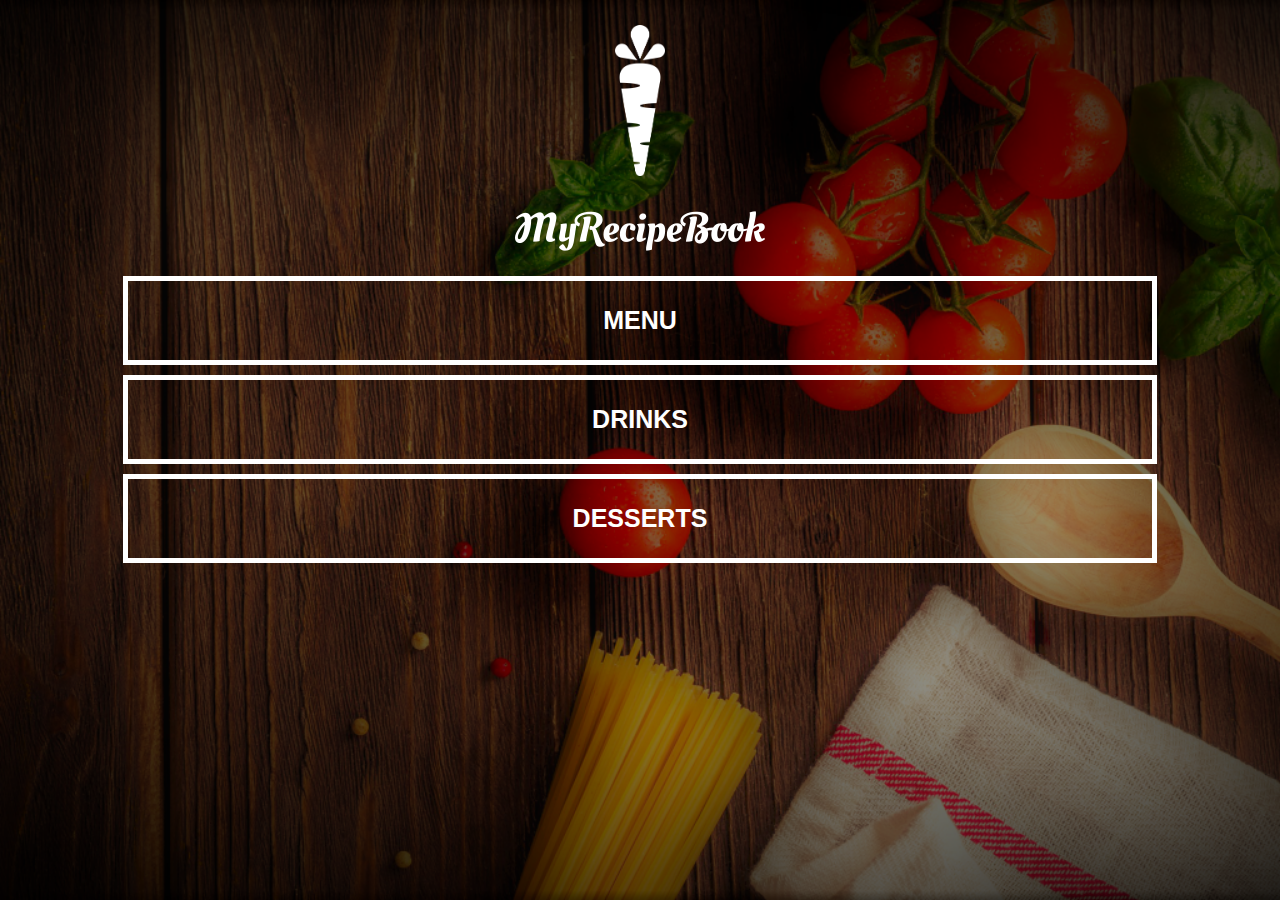
<file: index.html>
<!DOCTYPE html>
<html>
    <head>
        <title>My Recipe Book</title>
        <meta charset="UTF-8">
        <meta name="viewport" content="width=device-width, initial-scale=1.0">
        <link rel="stylesheet" href="style.css">
    </head>
    <body class="body-home">
    <div id="home">
        <img src="images/logo-img.png" id="home-logo-img">
        <img src="images/logo-text.png" id="home-logo-text">
        <div class="home-menu">

            <a href="list-recipes.html?category=main" class="home-menu-item">
                <p>Menu</p>
            </a> 
            <a href="list-recipes.html?category=drink" class="home-menu-item">
                <p>Drinks</p>
            </a> 
            <a href="list-recipes.html?category=dessert" class="home-menu-item">
                <p>Desserts</p>
            </a>
        </div>    
    </div>
    </body>
</html>
</file>
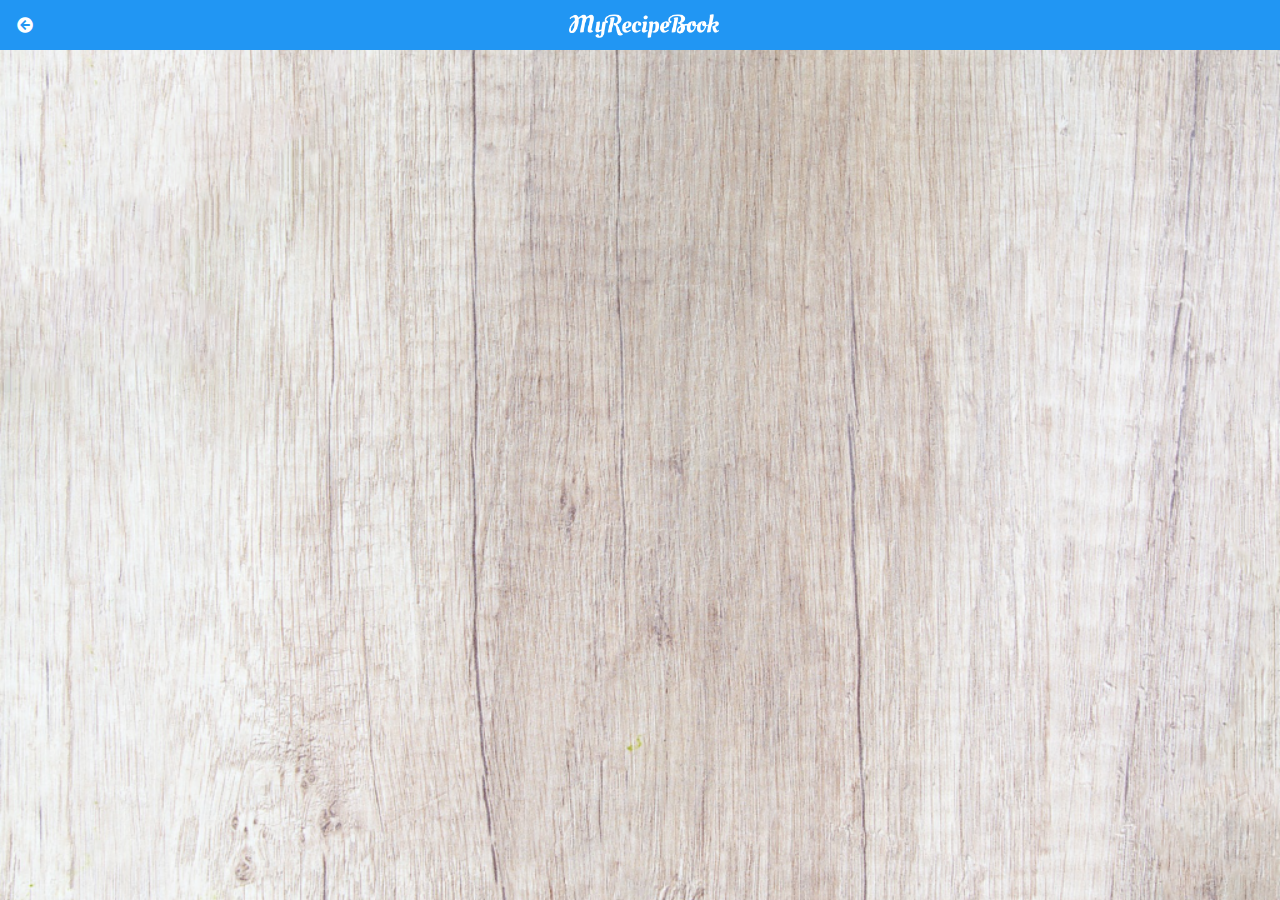
<file: list-recipes.html>
<!DOCTYPE html>
<html>
    <head>
        <title>My Recipe Book</title>
        <meta charset="UTF-8">
        <meta name="viewport" content="width=device-width, initial-scale=1.0">
        <link rel="stylesheet" href="style.css">
        <link rel="stylesheet" href="fontAwesome/css/all.css">
    </head>
    <body class="body-meals" onload="getRecipeList()">
        <div class="header">
            <a href="index.html">
                <i class="fas fa-arrow-circle-left"></i>
            </a>
            <img src="images/logo-text.png">
        </div>
        
        <div id="meals">
            
            <div class="meals-list" id="output">
                
            </div>
            
        </div>

        <script>
            var category = getCategory();
            
            function getRecipeList(){
                var rootPath = "https://mysite.itvarsity.org/api/recipe-book/";
                var fullPath = rootPath + "get-recipes/?category=" + category;

                fetch(fullPath)
                    .then(function(response){
                        return response.json();
                    })

                    .then(function(data){
                        var output = "";

                        for(a = 0; a < data.length; a++){
                            output += `
                                <a href="show-recipe.html?id=${data[a].id}">
                                    <div class="meals-list-items">
                                        <h1>${data[a].title} <i class="fas fa-chevron-circle-right"></i></h1>
                                        <p>${data[a].description}</p>
                                    </div>
                                </a>
                            `;
                        }
                    document.getElementById("output").innerHTML = output;
                    })
            }

            function getCategory(){
                var url = window.location.href;
                var pos = url.search("=");
                var category = url.slice(pos + 1)

                return category;
            }
        </script>
    </body>
</html>
</file>
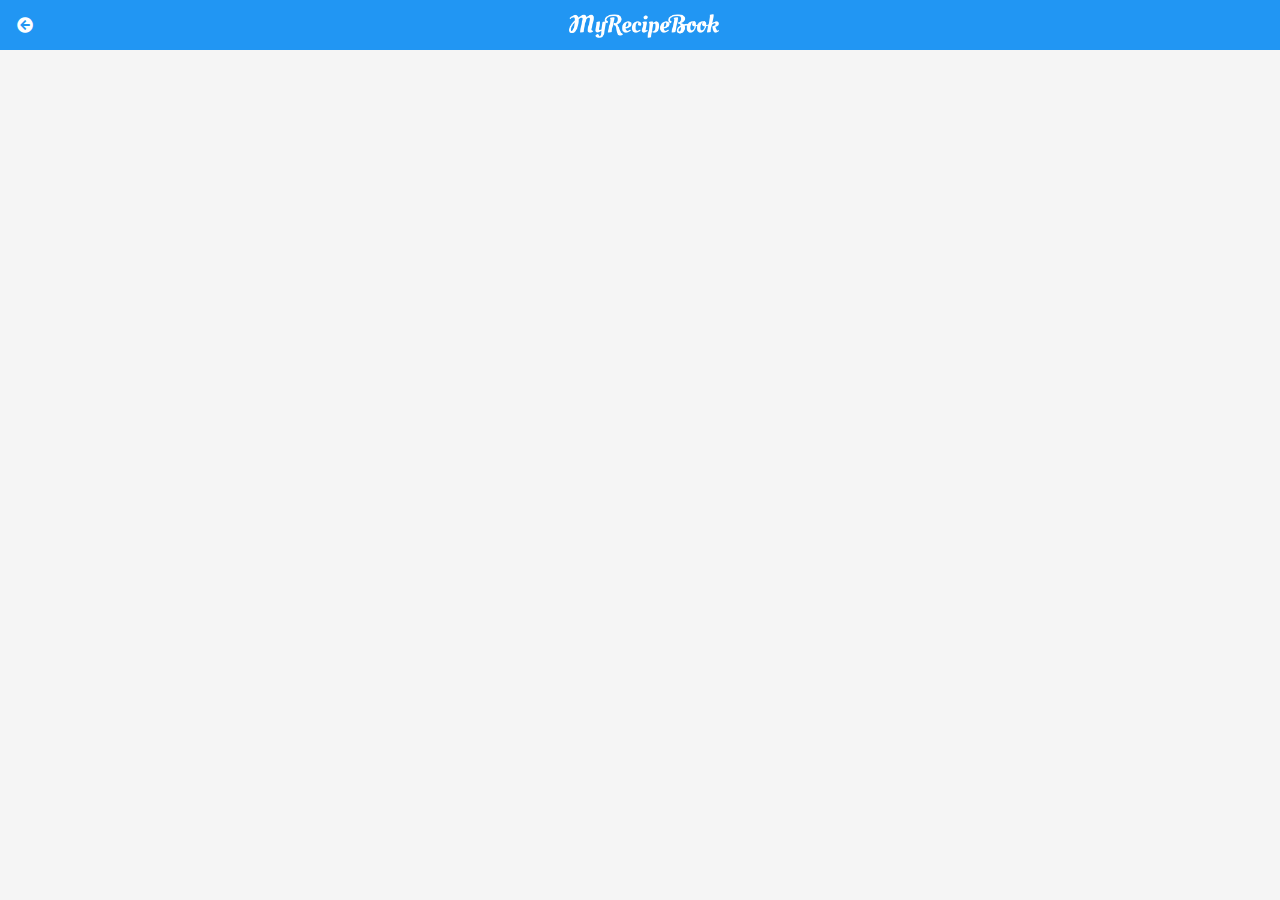
<file: show-recipe.html>
<!DOCTYPE html>
<html>
    <head>
        <title>My Recipe Book</title>
        <meta charset="UTF-8">
        <meta name="viewport" content="width=device-width, initial-scale=1.0">
        <link rel="stylesheet" href="style.css">
        <link rel="stylesheet" href="fontAwesome/css/all.css">
    </head>
    <body class="body-recipes" style="background-color: whitesmoke" onload="getRecipe()">
        <div class="header">
            <a href="#" id="back-link">
                <i class="fas fa-arrow-circle-left"></i>
            </a>
            <img src="images/logo-text.png">
        </div>
        
        <div id="recipe">
            <div class="recipe-details" id="output">
                
            </div>
        </div>
        <script>
            var id = getID();

            function getRecipe(){
                var rootPath = "https://mysite.itvarsity.org/api/recipe-book/";
                var fullPath = rootPath + "get-recipes/?id=" + id;

                fetch(fullPath)
                    .then(function(response){
                        return response.json();
                })
                
                
                .then(function(data){
                    document.getElementById("back-link").href = "list-recipes.html?category=" + data[0].category;
                    var output = "";

                    output += `
                        <img src="${rootPath}/uploads/${data[0].image}"/>
                        <h1>${data[0].title}</h1>
                        <div class="recipe-details-ingredients">
                            <h2>Ingredients</h2>
                            <ul>
                                ${data[0].ingredients}
                            </ul>    
                        </div>
                        <div class="recipe-details-steps">
                            <h2>Method</h2>
                            <ol>
                                ${data[0].method}
                            </ol>    
                        </div>
                    `;
                    document.getElementById("output").innerHTML = output;
                })

            }

            function getID(){
                var url = window.location.href;
                var pos = url.search("=");
                var id = url.slice(pos + 1)

                return id;
            }
        </script>
    </body>
</html>
</file>
<file: style.css>
html {
    height: auto;
}

body {
    font-family: sans-serif;
    margin: 0;
    padding: 0;
    height: 100%;
}

.body-home{
    background: url('images/background-01-port.png');
    background-position: center;
    background-attachment: fixed;
    background-repeat: no-repeat;
    background-size: cover;
}

.body-meals{
    background: url('images/background-02-port.png');
    background-position: center;
    background-attachment: fixed;
    background-repeat: no-repeat;
    background-size: cover;
}

/*=============== HEADER ===============*/

.header {
    background-color: #2196f3;
    
    width: 100%;
    height: 50px;
    top: 0;
    
    position: fixed;
    overflow: hidden;
    text-align: center;
}

.header i {
    float: left;
    padding: 17px 0px 0px 17px;
    color: white;
}

.header img {
    width: 150px;
    padding-top: 14px;
    padding-right: 25px;
}


/*=============== HOME PAGE ===============*/

#home-logo-img {
    width: 50px;
    display: block;
    margin: auto;
    padding: 25px 10px 10px 10px;
}

#home-logo-text {
    width: auto;
    display: block;
    margin: auto;
    padding: 25px;
}

/*======= HOME PAGE MENU =======*/

.home-menu-item {
    text-decoration: none;
    text-transform: uppercase;
    
    color: white;
    font-size: 25px;
    font-weight: bold;
    text-align: center;
    border: 5px solid #ffffff;
    
    display: block;
    margin: auto;
    margin-bottom: 10px;
    width: 80%;
    
}

/*=============== MEALS PAGE ===============*/

/*======= MEALS PAGE MENU =======*/

#meals {
    padding-top: 50px;
}

.meals-list a {
    text-decoration: none;
}

.meals-list-items {
    border: 5px solid #1a1a1a;
    margin: 10px;
}

.meals-list-items h1 {
    font-weight: bold;
    font-size: 20px;
    color: #1a1a1a;
    padding: 10px;
}

.meals-list-items i {
    float: right;
    color: #1a1a1a;
    padding: 10px;
}


.meals-list-items p {
    font-size: 15px;
    font-style: italic;
    color: #4d4d4d;
    margin-top: -7px;
    padding-left: 10px;
}


/*=============== RECIPE PAGE ===============*/

#recipe {
    padding-top: 50px;
}

/*======= RECIPE DETAILS  =======*/

.recipe-details img{
    width: 100%;
    
}

.recipe-details h1 {
    font-size: 25px;
    text-align: center;
    border: 5px solid #4d4d4d;
    margin: 10px;
    padding: 5px;
}

.recipe-details h2 {
    font-size: 20px;
    text-align: left;
    margin-top: 0;
    margin-left: 10px;
}


.recipe-details-info {
    margin-left: 25px;
    margin-right: 25px;
    
}

.recipe-details-info p {
    font-size: 13px;
    display: inline-block;
}

.recipe-details-ingredients label {
    line-height: 25px;
    margin-left: 10px;
}

.recipe-details-steps {
    padding: 20px;
}

.recipe-details-steps ol {
    padding: 28px;
}

/*=============== RECIPE PAGE ===============*/

@media only screen and (min-width: 600px) {
    #meals {
        width: 80%;
        margin: auto;
    }


    #recipe{
        width: 80%;
        margin: auto;
    }
}

@media only screen and (min-width: 1000px) {
    #meals {
        width: 60%;
        margin: auto;
    }
     #recipe{
        width: 60%;
        margin: auto;
    }
}

/*=============== RECIPE PAGE ===============*/

@media only screen and (min-width: 1500px) {
    #meals {
        width: 40%;
        margin: auto;
    }
    #recipe{
        width: 40%;
        margin: auto;
    }
}

   
@media only screen and (min-width: 720px) {
    .body-home {
        background-image: url('images/background-01-land.png');
    }
}

@media only screen and (min-width: 720px) {
    .body-meals {
        background-image: url('images/background-02-land.png');
    }
}
</file>
